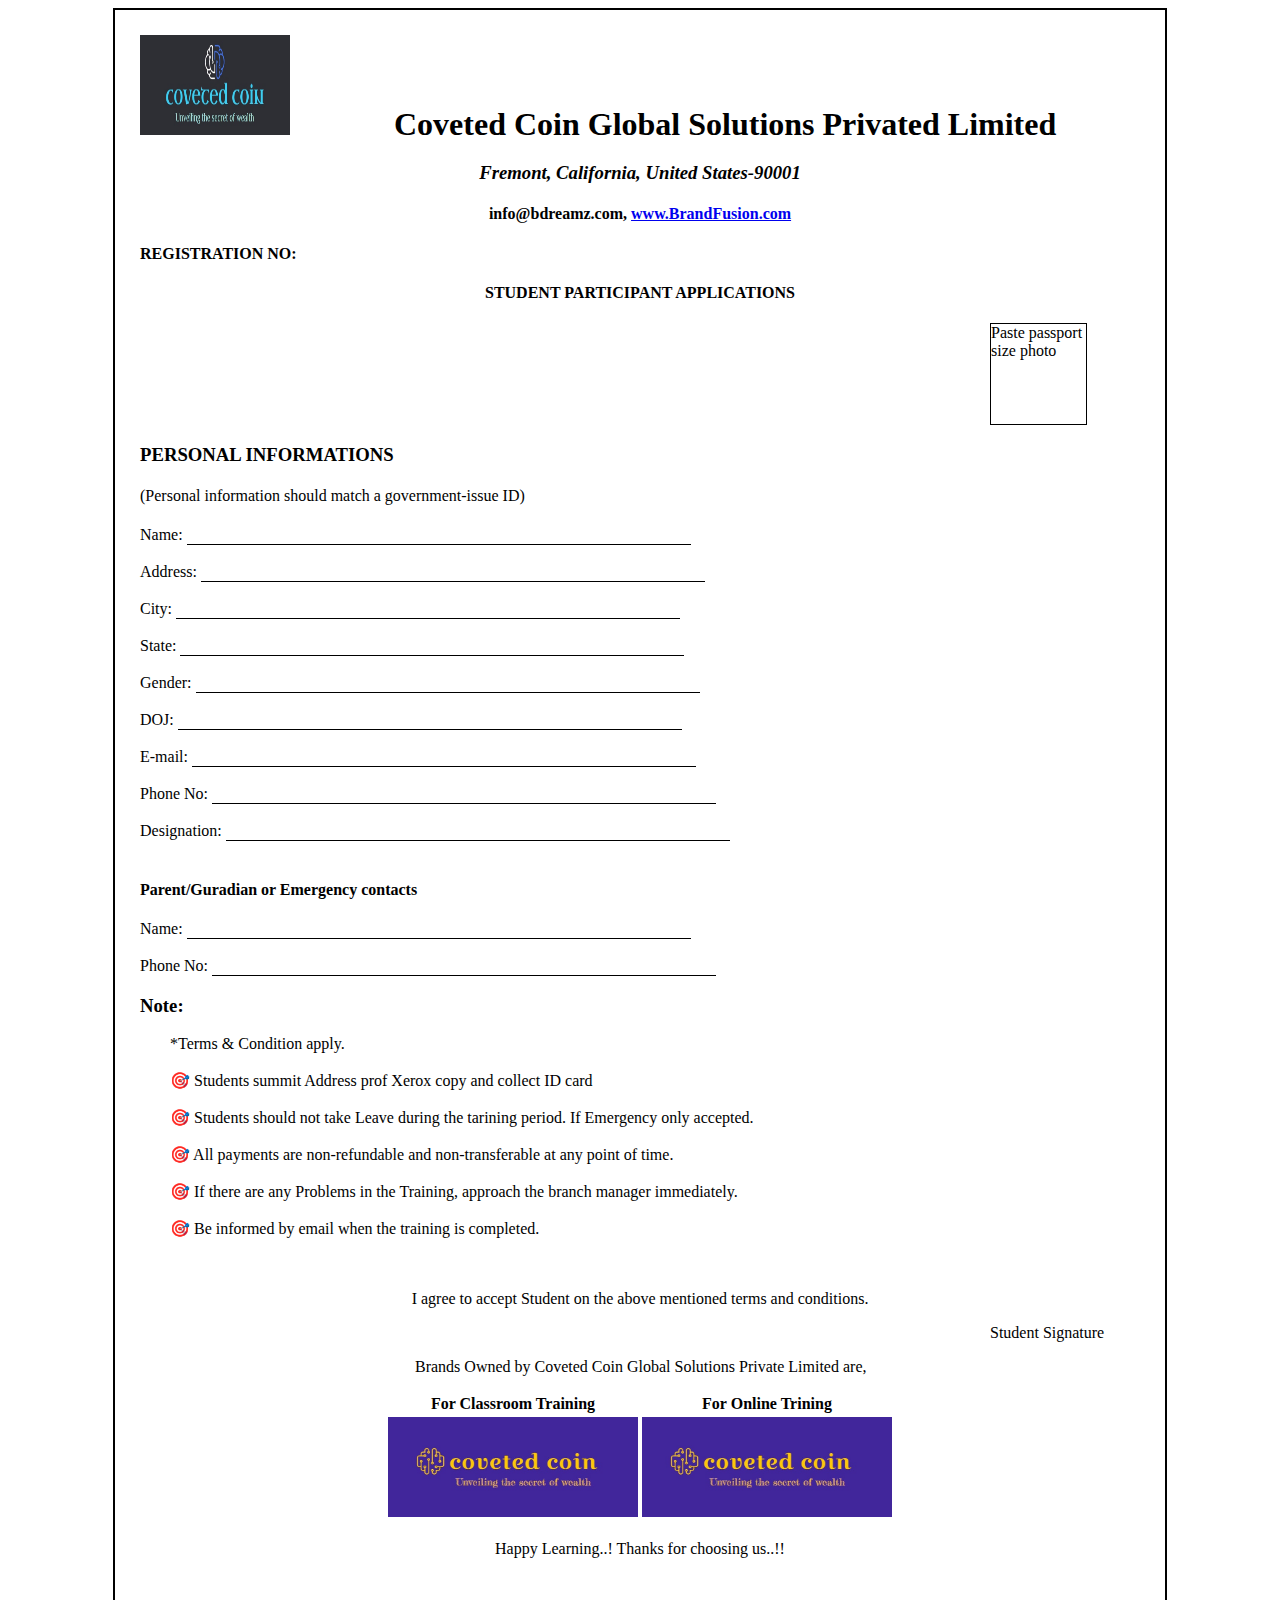
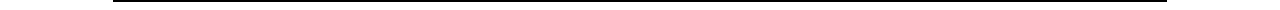
<file: index.html>
<!DOCTYPE html>
<html lang="en">
<head>
    <meta charset="UTF-8">
    <meta name="viewport" content="width=device-width, initial-scale=1.0">
    <title>Brand_Fusion</title>
    <link rel="stylesheet" href = "Brand_fusion.css">
</head>
<body>
    <div id="main">

        <div>
            <img src="Coveted_Coin_header.jpg" width="150" height="100">
            <h1 id="heading">Coveted Coin Global Solutions Privated Limited</h1>
            <h3 id="address">
                Fremont, California, United States-90001 
            </h3>
            <h4 id="web">info@bdreamz.com, <a href="https://www.linkedin.com/in/shivananth/">www.BrandFusion.com</a> </h4>
            <h4 id="reg_no">
                REGISTRATION NO:
            </h4>
            <h4 id="topic">
                STUDENT PARTICIPANT APPLICATIONS
            </h4>
        </div>

        <div id="photo">Paste passport size photo</div>

        <div>
            <h3>PERSONAL INFORMATIONS</h3>
            <h4 id="info">(Personal information should match a government-issue ID)</h4>

            <label id="label">Name:</label>
            <input id="input">
            <br>
            <br>
            <label id="label">Address:</label>
            <input id="input">
            <br>
            <br>
            <label id="label">City:</label>
            <input id="input">
            <br>
            <br>
            <label id="label">State:</label>
            <input id="input">
            <br>
            <br>
            <label id="label">Gender:</label>
            <input id="input">
            <br>
            <br>
            <label id="label">DOJ:</label>
            <input id="input">
            <br>
            <br>
            <label id="label">E-mail:</label>
            <input id="input">
            <br>
            <br>
            <label id="label">Phone No:</label>
            <input id="input">
            <br>
            <br>
            <label id="label">Designation:</label>
            <input id="input">
            <br>
            <br>
            <h4>Parent/Guradian or Emergency contacts
            </h4>

            <label id="label">Name:</label>
            <input id="input">
            <br>
            <br>
            <label id="label">Phone No:</label>
            <input id="input">

        </div>

        <div>
            <h3>Note:</h3>
            <p id="terms">
            *Terms & Condition apply.
            <br>
            <br>
            🎯 Students summit Address prof Xerox copy and collect ID card
            <br>
            <br>
            🎯 Students should not take Leave during the tarining period. If Emergency only accepted.
            <br>
            <br>
            🎯 All payments are non-refundable and non-transferable at any point of time.
            <br>
            <br>
            🎯 If there are any Problems in the Training, approach the branch manager immediately.
            <br>
            <br>
            🎯 Be informed by email when the training is completed.
            <br>
            <br>
            <br>
            <p id="lastterm">I agree to accept Student on the above mentioned terms and conditions.</p>
            <p id="sign">Student Signature</p>
            <p id="tablehead">Brands Owned by Coveted Coin Global Solutions Private Limited are,</p>
        </p>
        </div>
        <div>
            <center>
                <table>
                    <tr>
                        <th>For Classroom Training</th>
                        <th>For Online Trining</th>
                    </tr>
                    <tr>
                        <td><img src="sec_coveted_coin.jpg" alt="" width="250", height="100px"></td>
                        <td><img src="sec_coveted_coin.jpg" alt="" width="250", height="100px"></td>
                    </tr>
                </table>
                <p>Happy Learning..! Thanks for choosing us..!!</p>
            </center>
        </div>



    </div>
    
</body>
</html>
</file>
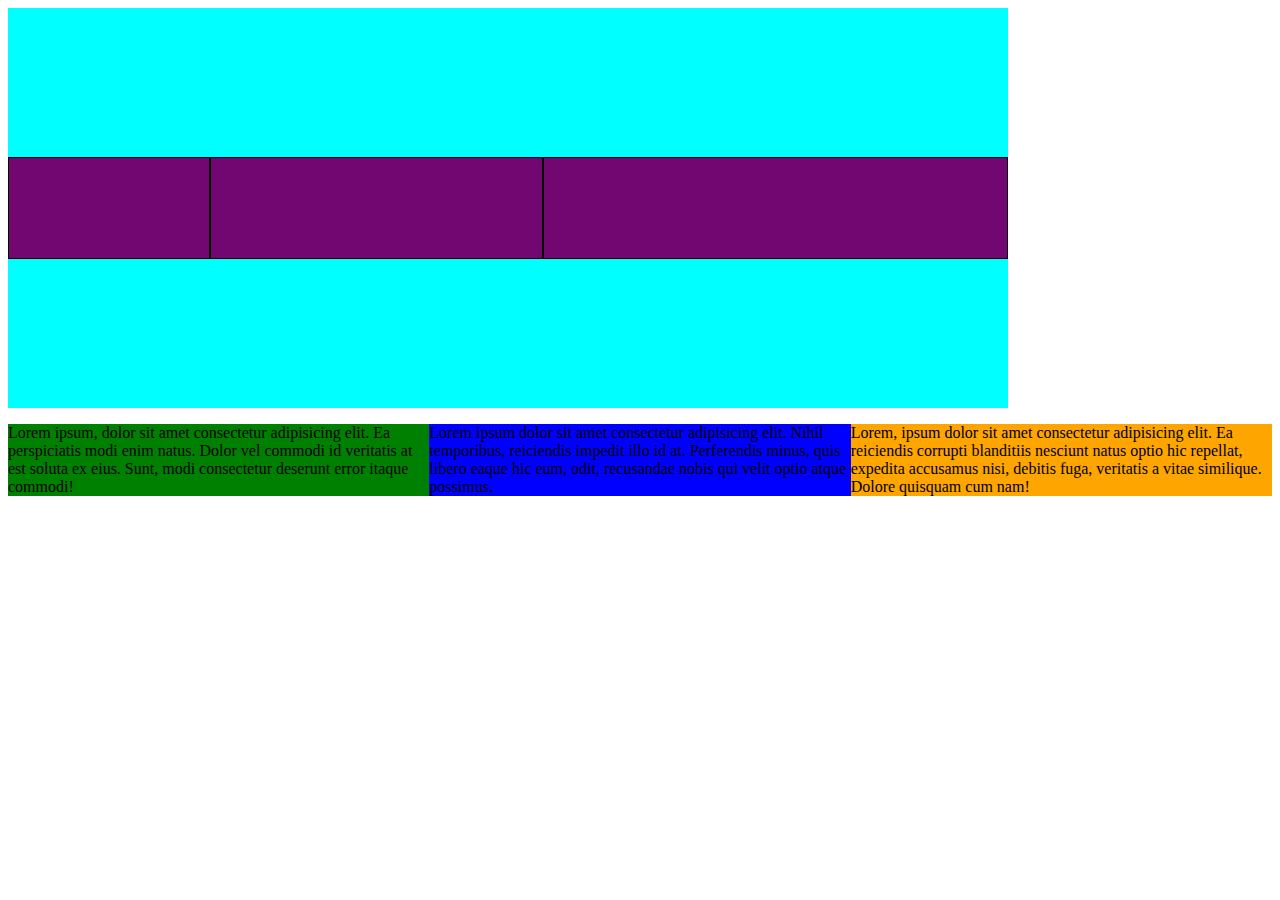
<file: test.html>
<!DOCTYPE html>
<html lang="en">
<head>
    <meta charset="UTF-8">
    <meta name="viewport" content="width=device-width, initial-scale=1.0">
    <title>TEST</title>
    <link rel="stylesheet" href="test.css">
</head>
<body>

    

    <div class="main">
    <div class="a a1"></div>
    <div class="a a2"></div>
    <div class="a a3"></div>
    </div>


    <div class="new">
        <p class="p1">Lorem ipsum dolor sit amet consectetur adipisicing elit. Nihil temporibus, reiciendis impedit illo id at. Perferendis minus, quis libero eaque hic eum, odit, recusandae nobis qui velit optio atque possimus.</p>
        <p class="p2">Lorem, ipsum dolor sit amet consectetur adipisicing elit. Ea reiciendis corrupti blanditiis nesciunt natus optio hic repellat, expedita accusamus nisi, debitis fuga, veritatis a vitae similique. Dolore quisquam cum nam!</p>
        <p class="p3">Lorem ipsum, dolor sit amet consectetur adipisicing elit. Ea perspiciatis modi enim natus. Dolor vel commodi id veritatis at est soluta ex eius. Sunt, modi consectetur deserunt error itaque commodi!</p>
    </div>
</body>
</html>
</file>
<file: Brand_fusion.css>
#main{
    border: 2px solid black;
    width: 1000px ;
    margin: auto;
    padding: 2%;
}
#heading{
    text-align: center;
    display: inline;
    margin-left: 10%;
}
#address{
    text-align: center;
    font-style: italic;
}
#web{
    text-align: center;
    font-style:initial;
}
#reg_no{
    font-style: unset;
}
#topic{
    text-align: center;
}
#photo{
    border: 1px solid black;
    width: 95px;
    height: 100px;
    display: inline-block;
    margin-top: -3;
    margin-left: 85%;
    margin-right: 5%;

}
#info{
    font-weight: lighter;
}
#input{
    border: none;
    border-bottom: 1px solid black;
    width: 500px;
}
#terms{
    margin-left: 30px;
}
#lastterm{
    text-align: center;
}
#sign{
    margin-left: 85%;
}
#tablehead{
   margin-left: 275px;
}
</file>
<file: test.css>
.new{
    flex-direction:colum;
    display: flex;
    
}
.p1{
    background-color: blue;
    flex:1;
    order: 2;
}
.p2{
    background-color: orange;
    flex:1;
    order: 3;
}
.p3{
    background-color: green;
    flex:1;
    order: 1;
}
.main{
    background-color: aqua;
    height: 400px;
    width: 1000px;
    display: flex;
    /* justify-content: flex-end; */
    /* flex-direction: column; */
    /* align-items: flex-end;
    justify-content: center; */
    align-items: center;
    justify-content: space-around;
    flex-wrap: wrap;}



.a{
    height: 100px;
    width: 200px;
    background-color: rgb(114, 7, 114);
    border: 1px solid black;

}

/* .a1{
    align-self: flex-start;
} */
.a2{
    flex-grow: 1;
}
.a3{
    flex-grow: 2;
    flex-shrink: 2;
}
</file>
